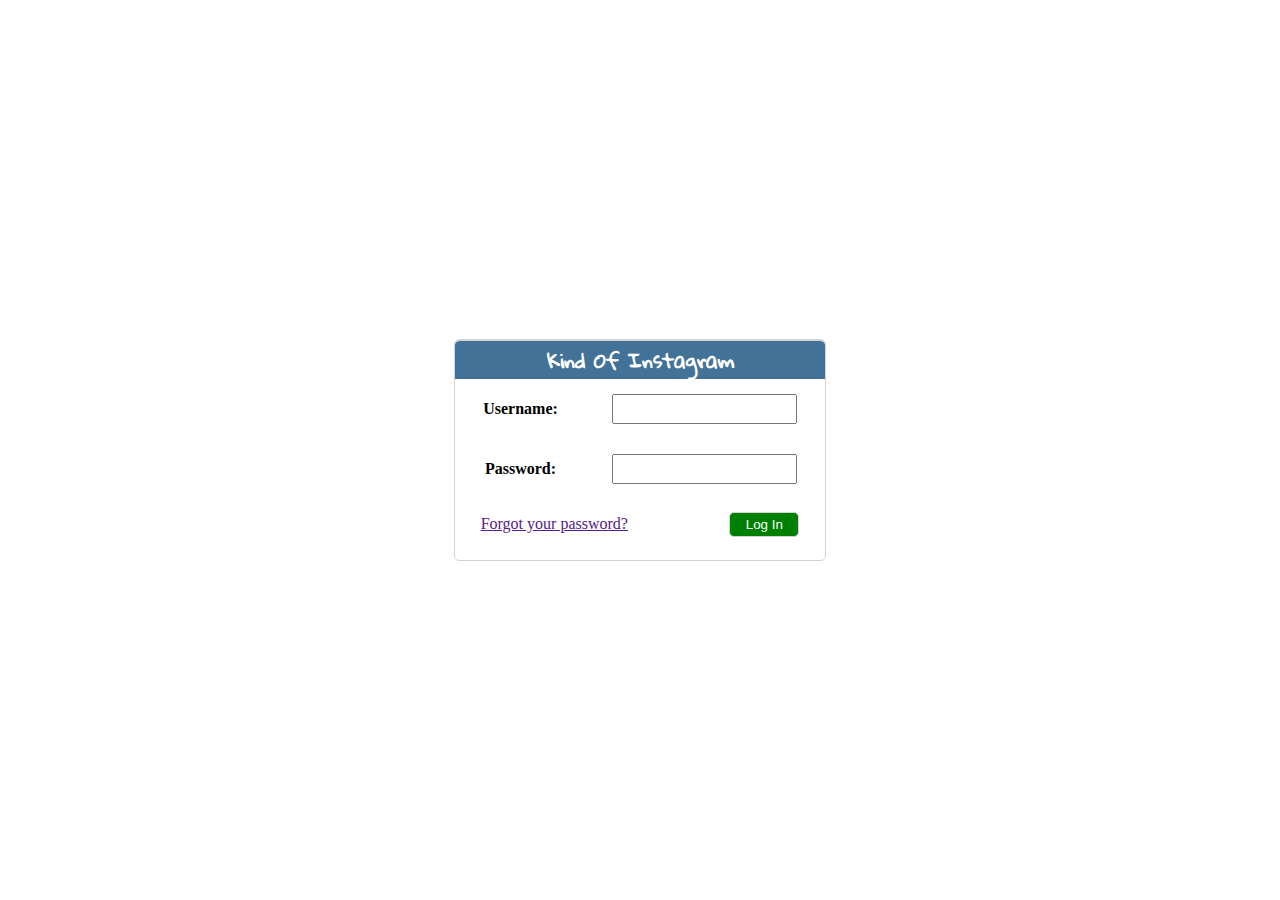
<file: client/index.html>
<html>
<head>
  <meta charset="UTF-8">
  <title>Instagram Login</title>
  <link rel="stylesheet" type="text/css" href="IndexStyle.css">
  <link href="https://fonts.googleapis.com/css?family=Gloria+Hallelujah&display=swap" rel="stylesheet">
  <link rel="stylesheet" href="https://cdnjs.cloudflare.com/ajax/libs/font-awesome/4.7.0/css/font-awesome.min.css">
  <script src="http://ajax.googleapis.com/ajax/libs/jquery/3.3.1/jquery.min.js"></script>
  <script type='text/javascript' src='index.js'></script>
</head>
<body>

  <div class = "login">
    <h3>Kind Of Instagram</h2>
    <form action="">
      <div class = "user">
          <label for="username">Username:</label>
          <input id = "username" type="text" name="username" 
            placeholder="" value="">
      </div>

      <div class = "pass">
          <label for="password">Password:</label>
          <input id = "password" type="text" name="password" placeholder="" value="">
      </div>
      
      <div class = "forgot">
        <a  href="">Forgot your password?</a>
      </div>
      <div class = "logInBtn">
        <button  type = "button" id = "logInBtn" name = "submitBtn">
          <a href = "feed.html">Log In</a>
        </button>
      </div>
      
    </form>
    <p id = 'error-message' class='hidden'>Incorrect Username/Password</p>
  </div>




</body>
</html>
</file>
<file: client/IndexStyle.css>
body {
    margin: 0;
    padding: 0;
    display: flex;
    align-items: center;
    justify-content: center;
}

.login{
    width: 370px;
    height: 220px;
    border: 1px solid lightgray;
    border-radius: 5px;
    margin: 0;
    padding: 0;
    
}

h3{
    font-family: 'Gloria Hallelujah', cursive;

    border-top: 1px solid lightgray;
    border-top-left-radius: 5px;
    border-top-right-radius: 5px;


    background-color: rgb(66,114,152);
    width: 100%;
    margin: 0;
    padding: 0;
    text-align: center;
    color: white;
}

form {
    display: grid;
    width: 100%;
    height: 100%;
    grid-template-areas: 
                        "user user"
                        "pass pass"
                        "forgot button";
    grid-template-rows: 60px 60px 50px;
    justify-items: center;
    align-items: center;
    margin: 0;
    padding: 0;
}

label {
    font-weight: bold;
    margin-right: 50px;    
}

input {
    height: 30px;
}

.user {
    grid-area: user;

}

.pass {
    grid-area: pass;
}

.forgot{
    grid-area: forgot;
    width: auto;
    text-align: center;
    display: flex;
    align-items: center;
    justify-content: center;
    margin-right: 50px;
}

.logInBtn{
    grid-area: button;
}

button{
    background-color: green;
    border: 1px solid lightgray;
    border-radius: 5px;
    height: 25px;
    width: 70px;
}

button > a {
    text-decoration: none;
    color: white;

}


#password {
    position: relative;
    left: 2;
}

#error-message{
    text-align: center;
    color: red;

}

.hidden{
    display: none;
}
</file>
